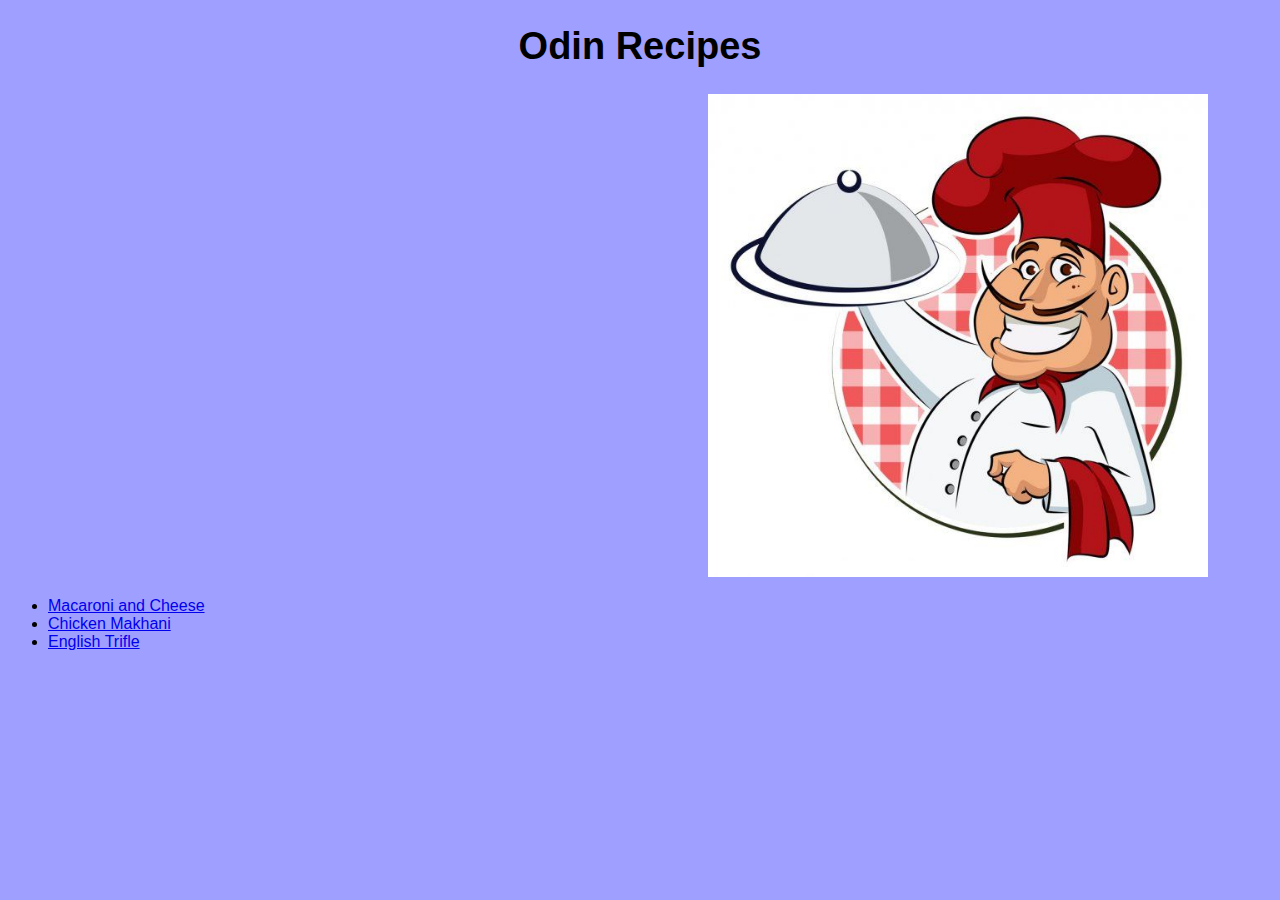
<file: index.html>
<!DOCTYPE html>
<html lang="en">
  <head>
    <meta charset="UTF-8" />
    <title>Recipes</title>
    <link rel="stylesheet" href="./styles/home.css">
  </head>
  <body>
    <h1>Odin Recipes</h1>
    <img src="./images/chef.jpg" alt="Chef" />
    <ul>
      <li><a href="recipes/mac-and-cheese.html">Macaroni and Cheese</a></li>
      <li><a href="recipes/chicken-makhani.html">Chicken Makhani</a></li>
      <li><a href="recipes/english-trifle.html">English Trifle</a></li>
    </ul>
  </body>
</html>
</file>
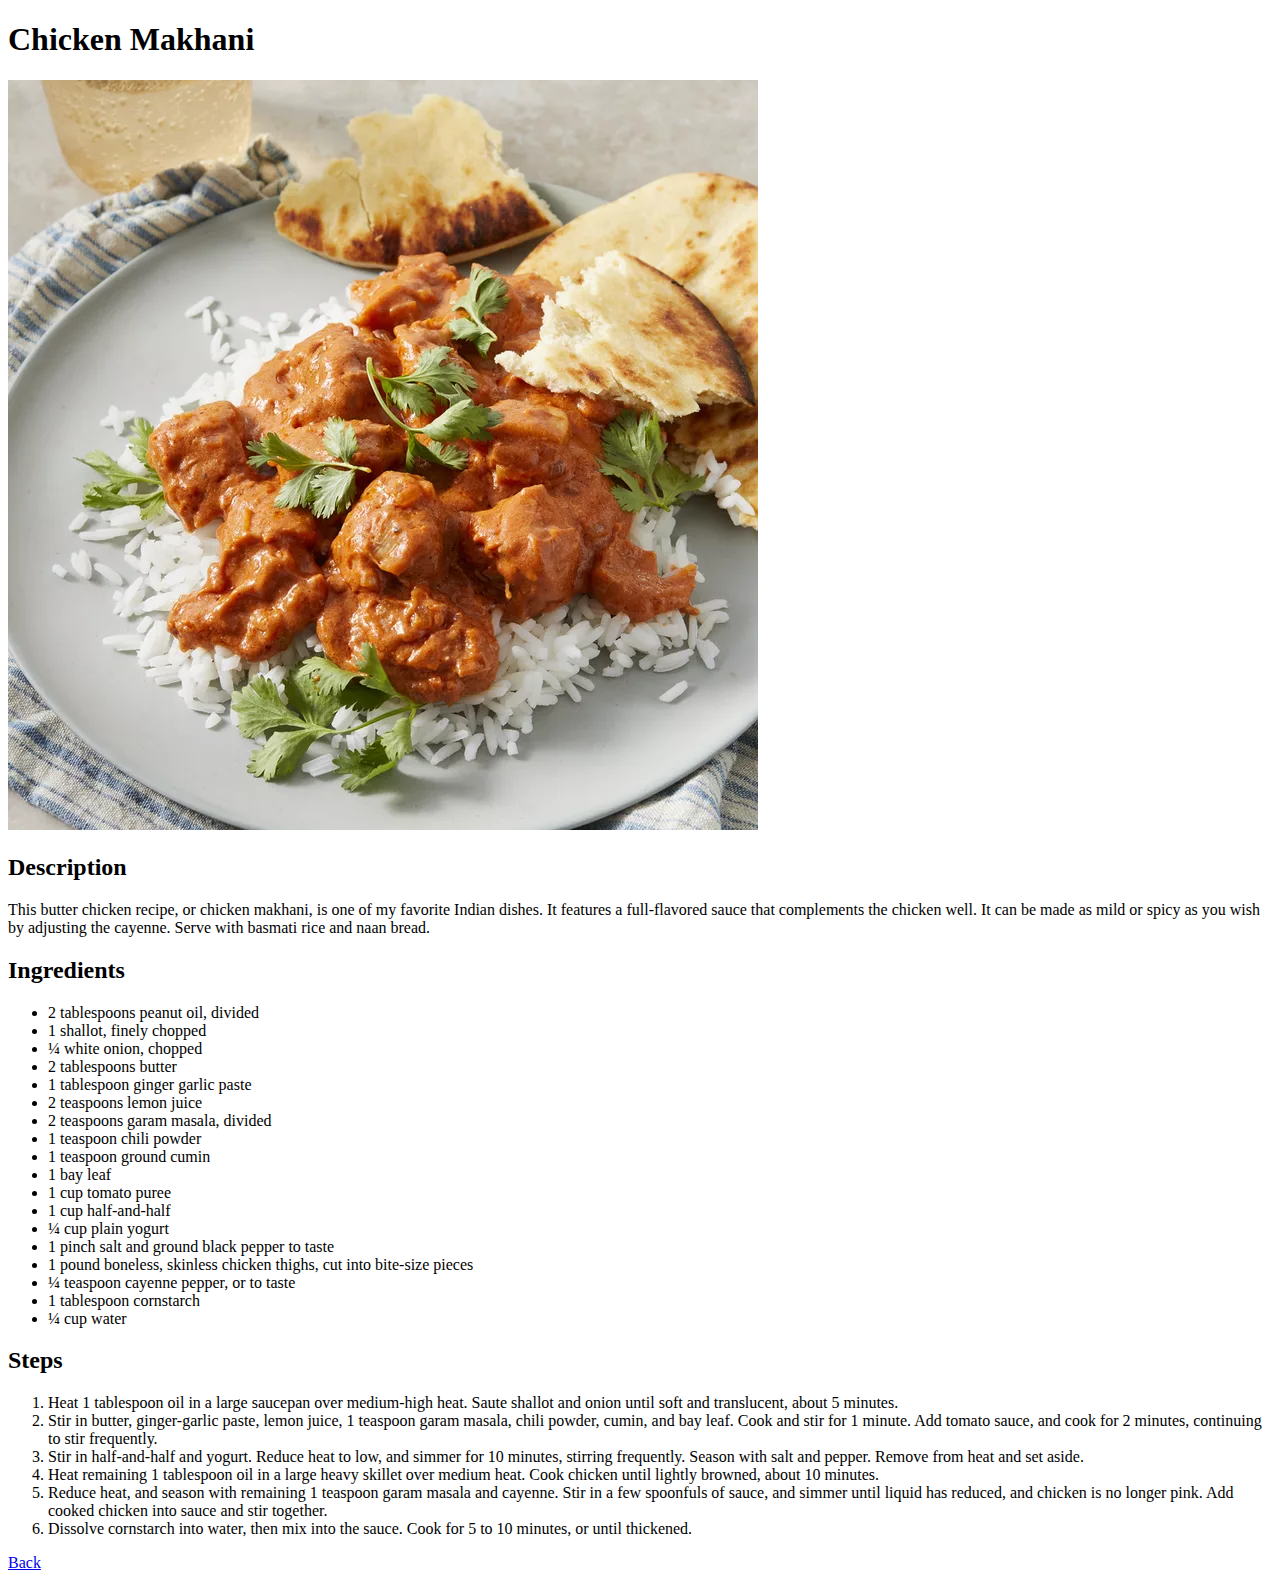
<file: recipes/chicken-makhani.html>
<!DOCTYPE html>
<html lang="en">
  <head>
    <meta charset="UTF-8" />
    <title>Chicken Makhani</title>
  </head>

  <body>
    <h1>Chicken Makhani</h1>
    <img src="../images/Chicken-Makhani.webp" alt="Chicken Makhani" />

    <h2>Description</h2>

    <p>
      This butter chicken recipe, or chicken makhani, is one of my favorite
      Indian dishes. It features a full-flavored sauce that complements the
      chicken well. It can be made as mild or spicy as you wish by adjusting the
      cayenne. Serve with basmati rice and naan bread.
    </p>

    <h2>Ingredients</h2>

    <ul>
      <li>2 tablespoons peanut oil, divided</li>

      <li>1 shallot, finely chopped</li>

      <li>¼ white onion, chopped</li>

      <li>2 tablespoons butter</li>

      <li>1 tablespoon ginger garlic paste</li>

      <li>2 teaspoons lemon juice</li>

      <li>2 teaspoons garam masala, divided</li>

      <li>1 teaspoon chili powder</li>

      <li>1 teaspoon ground cumin</li>

      <li>1 bay leaf</li>

      <li>1 cup tomato puree</li>

      <li>1 cup half-and-half</li>

      <li>¼ cup plain yogurt</li>

      <li>1 pinch salt and ground black pepper to taste</li>

      <li>
        1 pound boneless, skinless chicken thighs, cut into bite-size pieces
      </li>

      <li>¼ teaspoon cayenne pepper, or to taste</li>

      <li>1 tablespoon cornstarch</li>

      <li>¼ cup water</li>
    </ul>

    <h2>Steps</h2>

    <ol>
      <li>
        Heat 1 tablespoon oil in a large saucepan over medium-high heat. Saute
        shallot and onion until soft and translucent, about 5 minutes.
      </li>

      <li>
        Stir in butter, ginger-garlic paste, lemon juice, 1 teaspoon garam
        masala, chili powder, cumin, and bay leaf. Cook and stir for 1 minute.
        Add tomato sauce, and cook for 2 minutes, continuing to stir frequently.
      </li>

      <li>
        Stir in half-and-half and yogurt. Reduce heat to low, and simmer for 10
        minutes, stirring frequently. Season with salt and pepper. Remove from
        heat and set aside.
      </li>

      <li>
        Heat remaining 1 tablespoon oil in a large heavy skillet over medium
        heat. Cook chicken until lightly browned, about 10 minutes.
      </li>

      <li>
        Reduce heat, and season with remaining 1 teaspoon garam masala and
        cayenne. Stir in a few spoonfuls of sauce, and simmer until liquid has
        reduced, and chicken is no longer pink. Add cooked chicken into sauce
        and stir together.
      </li>

      <li>
        Dissolve cornstarch into water, then mix into the sauce. Cook for 5 to
        10 minutes, or until thickened.
      </li>
    </ol>
    <a href="../index.html">Back</a>
  </body>
</html>
</file>
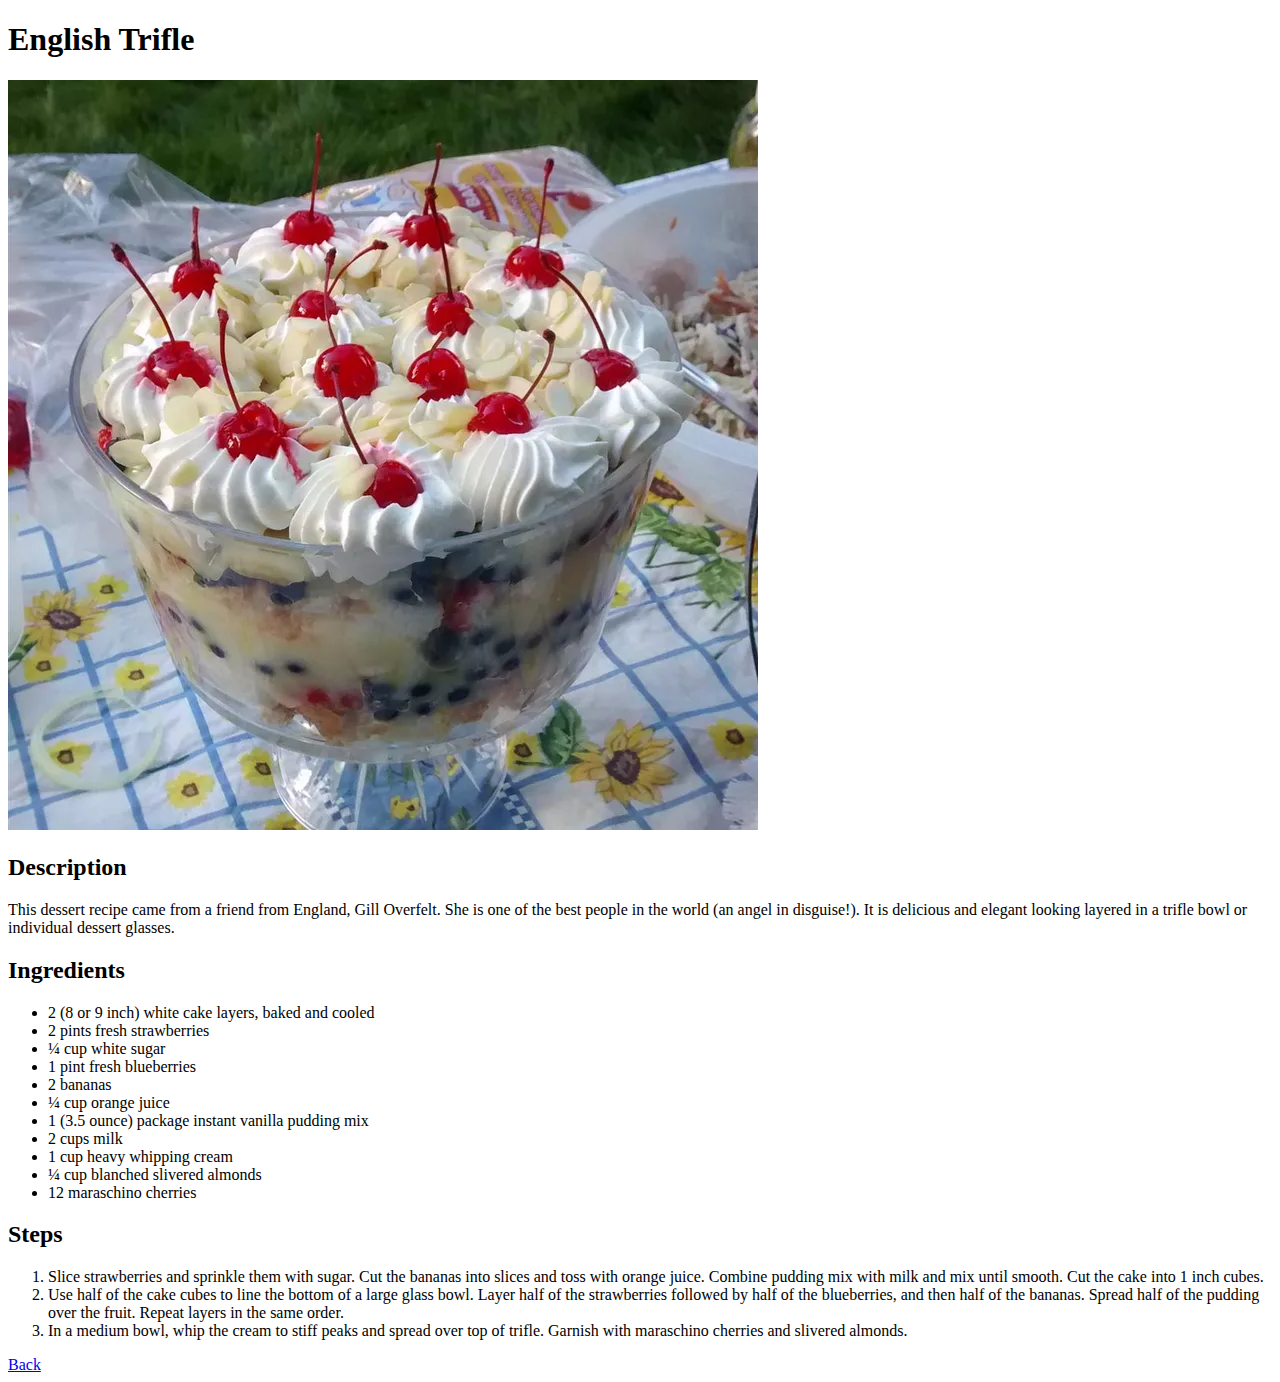
<file: recipes/english-trifle.html>
<!DOCTYPE html>
<html lang="en">
  <head>
    <meta charset="UTF-8" />
    <title>English Trifle</title>
  </head>

  <body>
    <h1>English Trifle</h1>
    <img src="../images/English-Trifle.webp" alt="English Trifle" />

    <h2>Description</h2>

    <p>
      This dessert recipe came from a friend from England, Gill Overfelt. She is
      one of the best people in the world (an angel in disguise!). It is
      delicious and elegant looking layered in a trifle bowl or individual
      dessert glasses.
    </p>

    <h2>Ingredients</h2>

    <ul>
      <li>2 (8 or 9 inch) white cake layers, baked and cooled</li>

      <li>2 pints fresh strawberries</li>

      <li>¼ cup white sugar</li>

      <li>1 pint fresh blueberries</li>

      <li>2 bananas</li>

      <li>¼ cup orange juice</li>

      <li>1 (3.5 ounce) package instant vanilla pudding mix</li>

      <li>2 cups milk</li>

      <li>1 cup heavy whipping cream</li>

      <li>¼ cup blanched slivered almonds</li>

      <li>12 maraschino cherries</li>
    </ul>

    <h2>Steps</h2>

    <ol>
      <li>
        Slice strawberries and sprinkle them with sugar. Cut the bananas into
        slices and toss with orange juice. Combine pudding mix with milk and mix
        until smooth. Cut the cake into 1 inch cubes.
      </li>

      <li>
        Use half of the cake cubes to line the bottom of a large glass bowl.
        Layer half of the strawberries followed by half of the blueberries, and
        then half of the bananas. Spread half of the pudding over the fruit.
        Repeat layers in the same order.
      </li>

      <li>
        In a medium bowl, whip the cream to stiff peaks and spread over top of
        trifle. Garnish with maraschino cherries and slivered almonds.
      </li>
    </ol>
    <a href="../index.html">Back</a>
  </body>
</html>
</file>
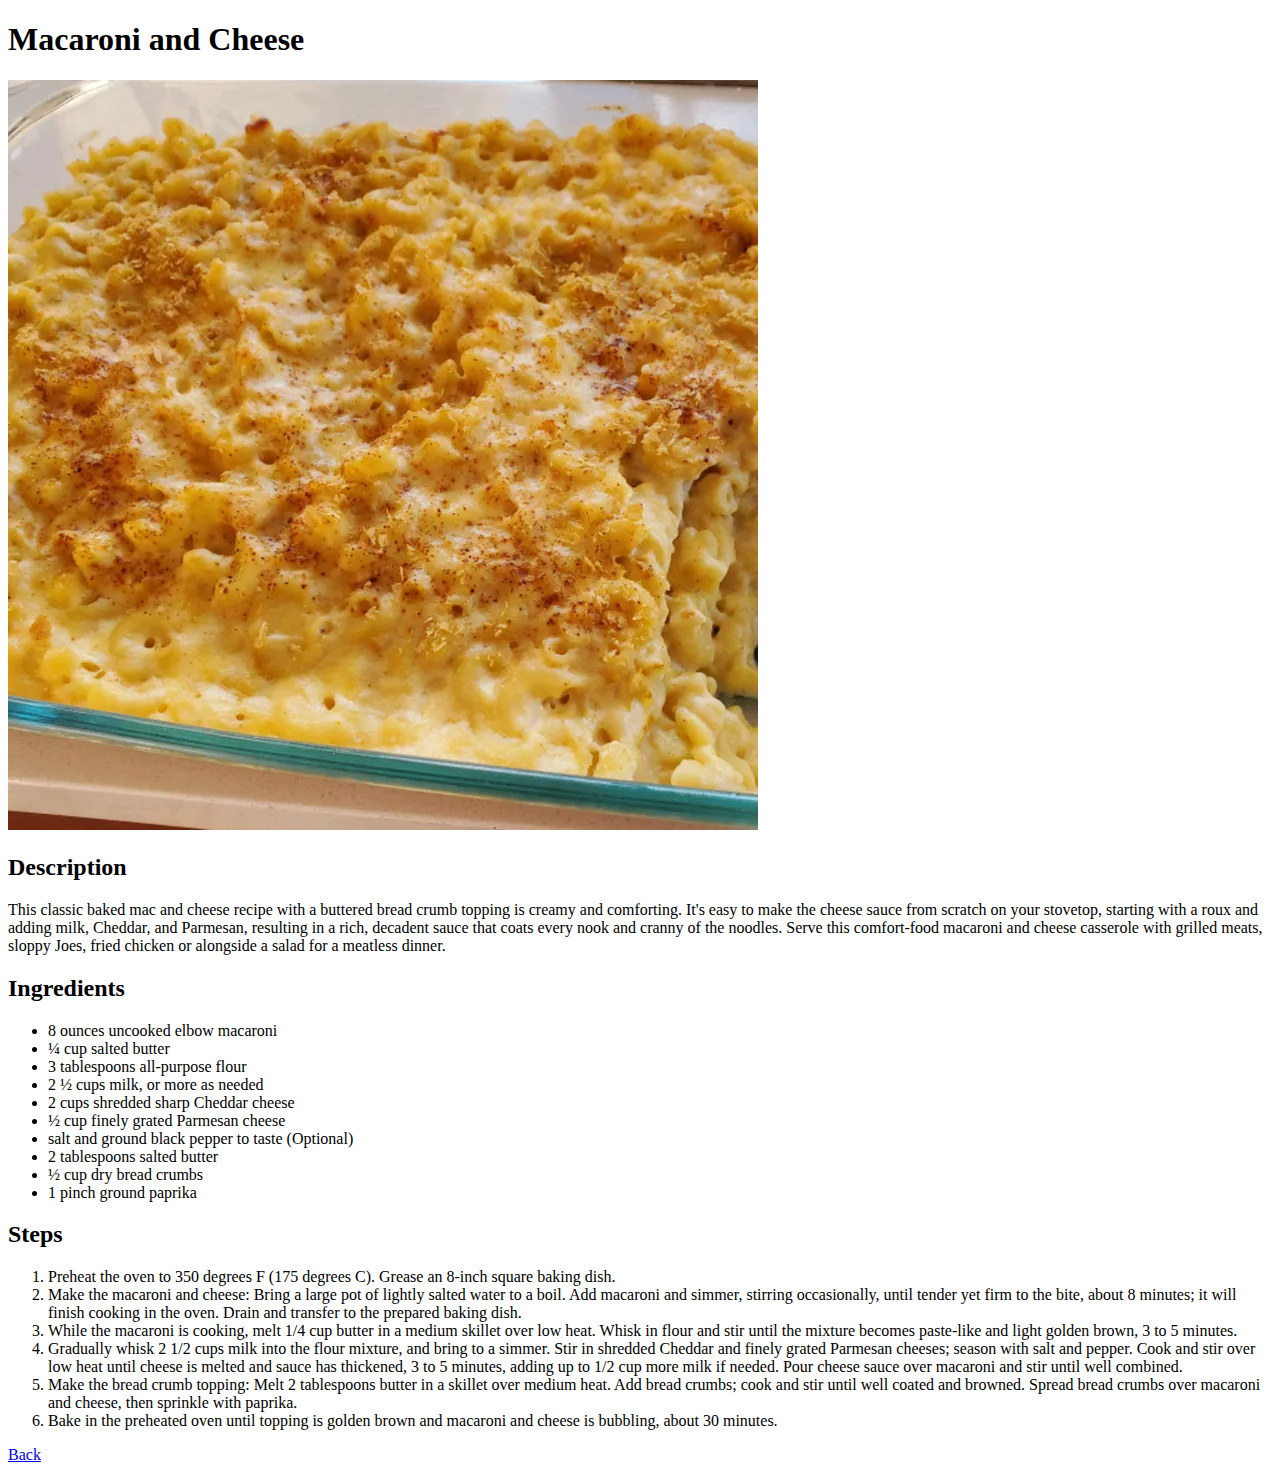
<file: recipes/mac-and-cheese.html>
<!DOCTYPE html>
<html lang="en">
  <head>
    <meta charset="UTF-8" />
    <title>Mac and Cheese</title>
  </head>

  <body>
    <h1>Macaroni and Cheese</h1>
    <img src="../images/Mac-and-Cheese.webp" alt="Mac and Cheese" />

    <h2>Description</h2>

    <p>
      This classic baked mac and cheese recipe with a buttered bread crumb
      topping is creamy and comforting. It's easy to make the cheese sauce from
      scratch on your stovetop, starting with a roux and adding milk, Cheddar,
      and Parmesan, resulting in a rich, decadent sauce that coats every nook
      and cranny of the noodles. Serve this comfort-food macaroni and cheese
      casserole with grilled meats, sloppy Joes, fried chicken or alongside a
      salad for a meatless dinner.
    </p>

    <h2>Ingredients</h2>

    <ul>
      <li>8 ounces uncooked elbow macaroni</li>
      <li>¼ cup salted butter</li>
      <li>3 tablespoons all-purpose flour</li>
      <li>2 ½ cups milk, or more as needed</li>
      <li>2 cups shredded sharp Cheddar cheese</li>
      <li>½ cup finely grated Parmesan cheese</li>
      <li>salt and ground black pepper to taste (Optional)</li>
      <li>2 tablespoons salted butter</li>
      <li>½ cup dry bread crumbs</li>
      <li>1 pinch ground paprika</li>
    </ul>

    <h2>Steps</h2>

    <ol>
      <li>
        Preheat the oven to 350 degrees F (175 degrees C). Grease an 8-inch
        square baking dish.
      </li>

      <li>
        Make the macaroni and cheese: Bring a large pot of lightly salted water
        to a boil. Add macaroni and simmer, stirring occasionally, until tender
        yet firm to the bite, about 8 minutes; it will finish cooking in the
        oven. Drain and transfer to the prepared baking dish.
      </li>

      <li>
        While the macaroni is cooking, melt 1/4 cup butter in a medium skillet
        over low heat. Whisk in flour and stir until the mixture becomes
        paste-like and light golden brown, 3 to 5 minutes.
      </li>

      <li>
        Gradually whisk 2 1/2 cups milk into the flour mixture, and bring to a
        simmer. Stir in shredded Cheddar and finely grated Parmesan cheeses;
        season with salt and pepper. Cook and stir over low heat until cheese is
        melted and sauce has thickened, 3 to 5 minutes, adding up to 1/2 cup
        more milk if needed. Pour cheese sauce over macaroni and stir until well
        combined.
      </li>

      <li>
        Make the bread crumb topping: Melt 2 tablespoons butter in a skillet
        over medium heat. Add bread crumbs; cook and stir until well coated and
        browned. Spread bread crumbs over macaroni and cheese, then sprinkle
        with paprika.
      </li>

      <li>
        Bake in the preheated oven until topping is golden brown and macaroni
        and cheese is bubbling, about 30 minutes.
      </li>
    </ol>
    <a href="../index.html">Back</a>
  </body>
</html>
</file>
<file: styles/home.css>
body {
    background-color: #9f9fff;
    font-family: Arial, Verdana, sans-serif;
}
h1 {
    font-size: 38px;
    font-weight: 700;
    text-align: center;
}
h2 {
    font-size: 24px;
    text-align: center;
}

img {
    height: auto;
    width: 500px;
    padding-left: 700px;
}
</file>
